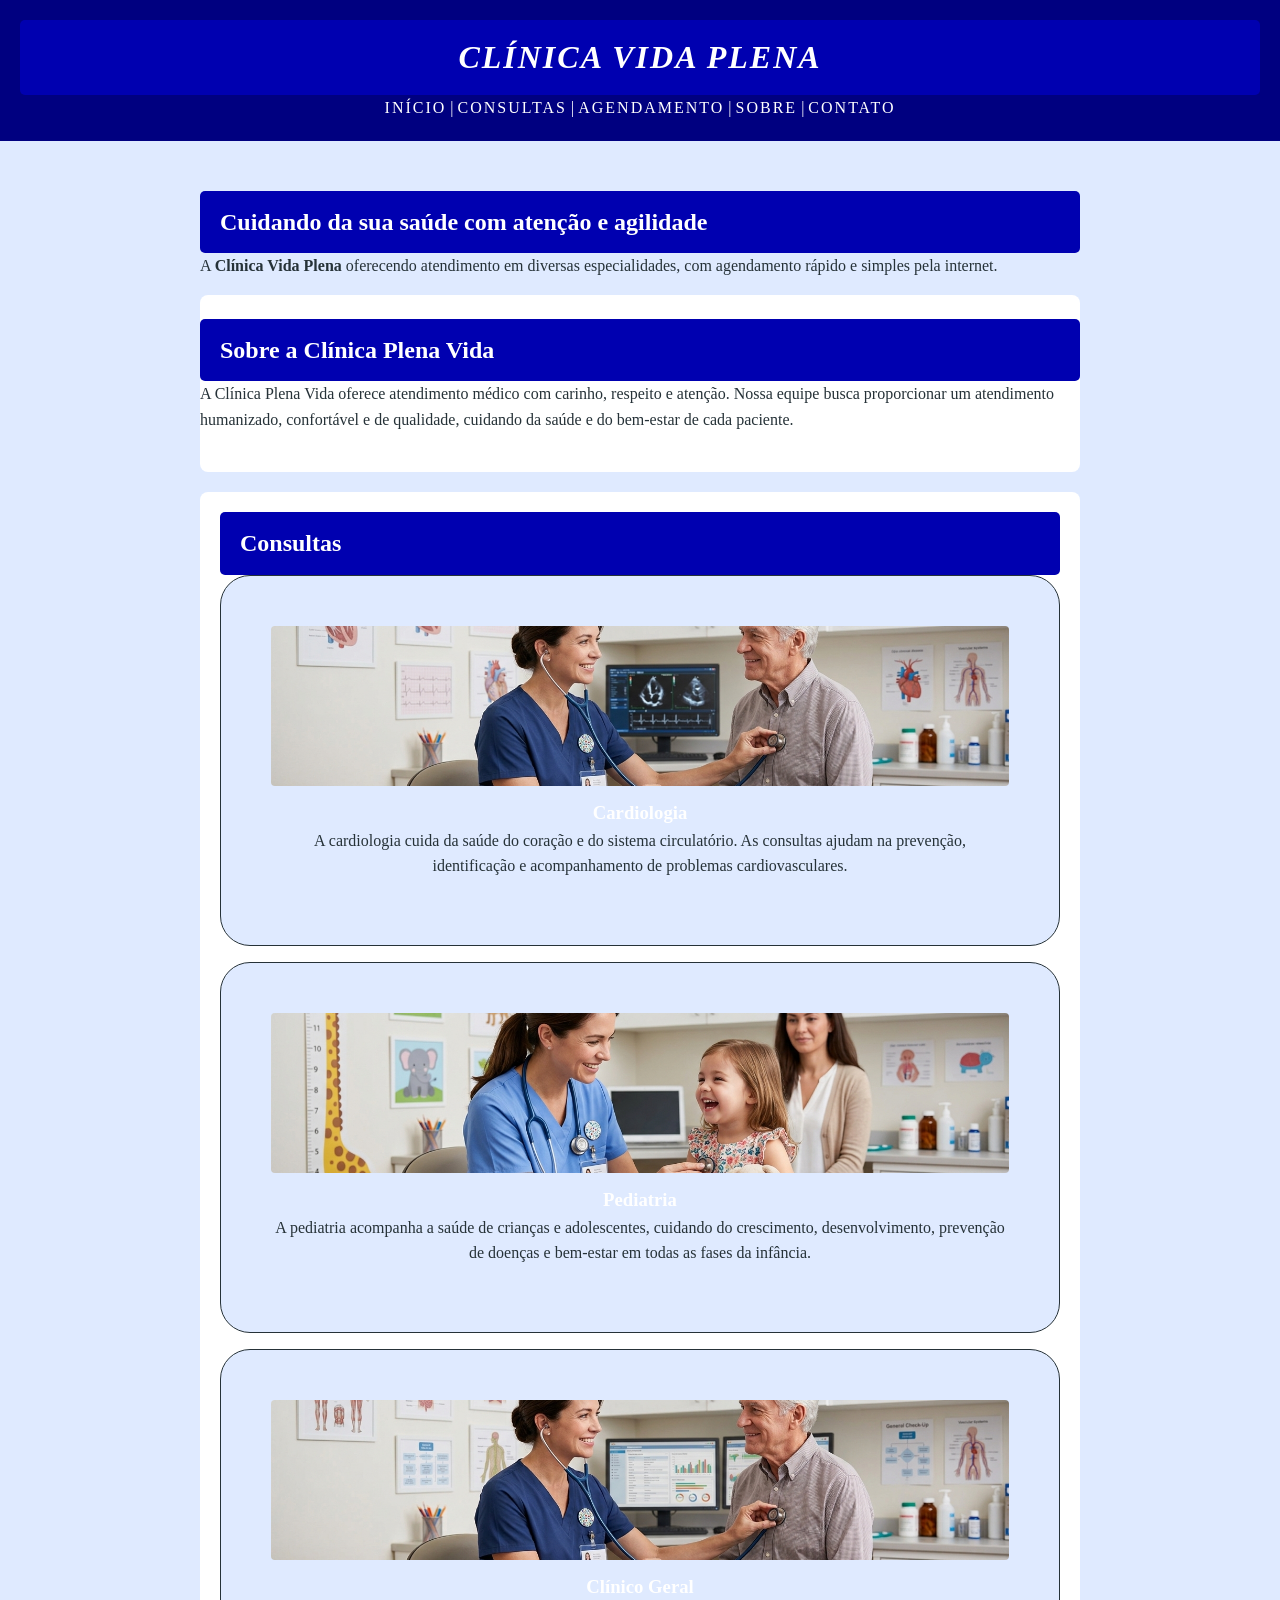
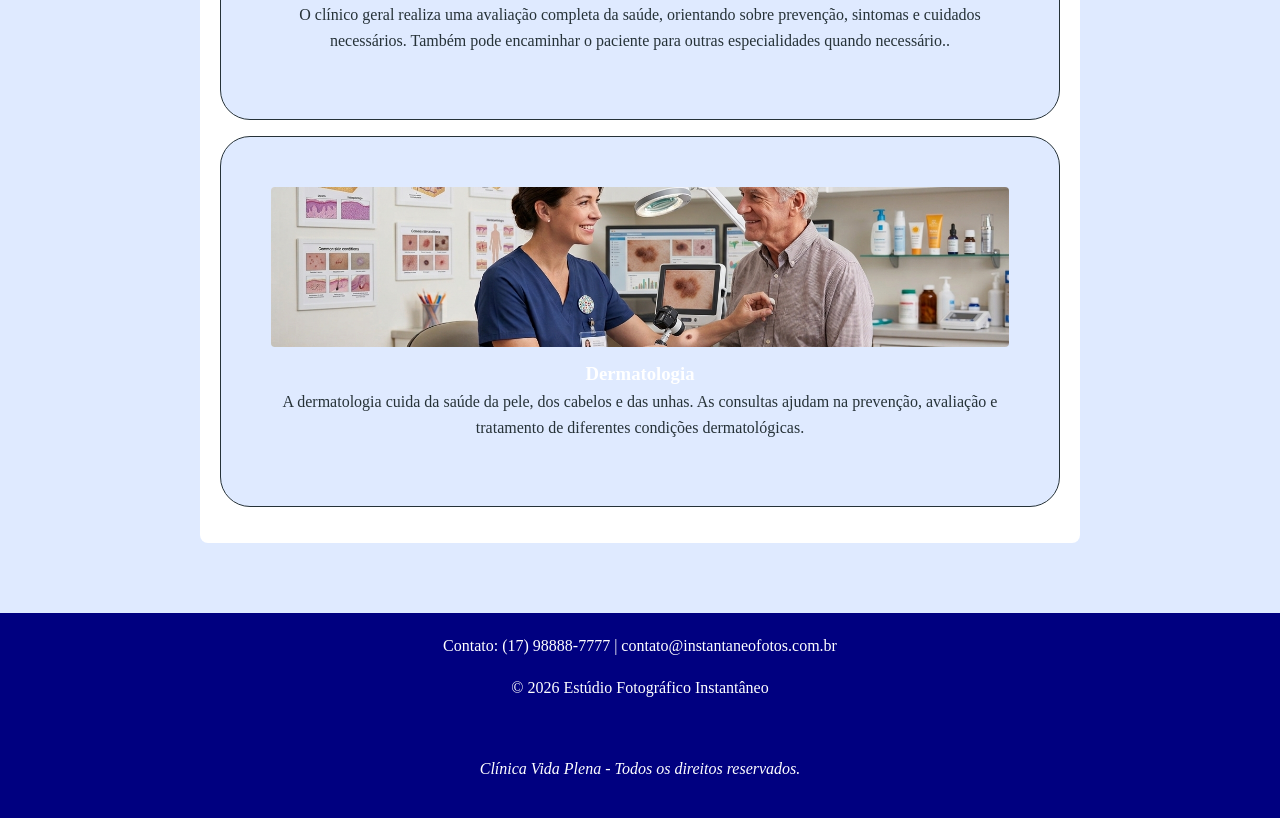
<file: index.html>
<!DOCTYPE html>
<html lang="pt-BR">

<head>
    <meta charset="UTF-8">
    <meta name="viewport" content="width=device-width, initial-scale=1.0">
    <title>Clínica Vida Plena</title>

<link rel="stylesheet" href="style.css">

</head>

<body>
    <header>
        <h1>Clínica Vida Plena</h1>
        <nav>
            <a href="index.html">Início</a> |
            <a href="#consultas">Consultas</a> |
            <a href="agendamento.html">Agendamento</a> |
            <a href="#sobre">Sobre</a> |
            <a href="#contato">Contato</a>
        </nav>
    </header>

    <main>
        <h2>Cuidando da sua saúde com atenção e agilidade</h2>
        <p>
            A <strong>Clínica Vida Plena</strong> oferecendo atendimento em diversas especialidades, com agendamento
            rápido e simples pela internet.
        </p>
        

         <section id="sobre">
            <h2>Sobre a Clínica Plena Vida</h2>
            <p>A Clínica Plena Vida oferece atendimento médico com carinho, respeito e atenção. Nossa equipe busca proporcionar um atendimento humanizado, confortável e de qualidade, cuidando da saúde e do bem-estar de cada paciente.</p>
        </section>

        <section id="consultas">
            <h2>Consultas</h2>
            <article class="card">
                <div class="foto" id="foto-cardiologia"></div>
                <h3>Cardiologia</h3>
                <p>A cardiologia cuida da saúde do coração e do sistema circulatório. As consultas ajudam na prevenção, identificação e acompanhamento de problemas cardiovasculares.</p>
            </article>
            <article class="card">
                <div class="foto" id="foto-pediatria"></div>
                <h3>Pediatria</h3>
                <p>A pediatria acompanha a saúde de crianças e adolescentes, cuidando do crescimento, desenvolvimento, prevenção de doenças e bem-estar em todas as fases da infância.</p>
            </article>
            <article class="card">
                <div class="foto" id="foto-clinico-geral"></div>
                <h3>Clínico Geral</h3>
                <p>O clínico geral realiza uma avaliação completa da saúde, orientando sobre prevenção, sintomas e cuidados necessários. Também pode encaminhar o paciente para outras especialidades quando necessário..</p>
            </article>
            <article class="card">
                <div class="foto" id="foto-dermatologia"></div>
                <h3>Dermatologia</h3>
                <p>A dermatologia cuida da saúde da pele, dos cabelos e das unhas. As consultas ajudam na prevenção, avaliação e tratamento de diferentes condições dermatológicas.</p>
            </article>
        </section>
    </main>

    <footer id="contato">
        <p>Contato: (17) 98888-7777 | contato@instantaneofotos.com.br</p>
        <p>&copy; 2026 Estúdio Fotográfico Instantâneo</p>
    </footer>

    <footer>
        <p>
            <i>Clínica Vida Plena - Todos os direitos reservados.</i>
        </p>
    </footer>
</body>

</html>
</file>
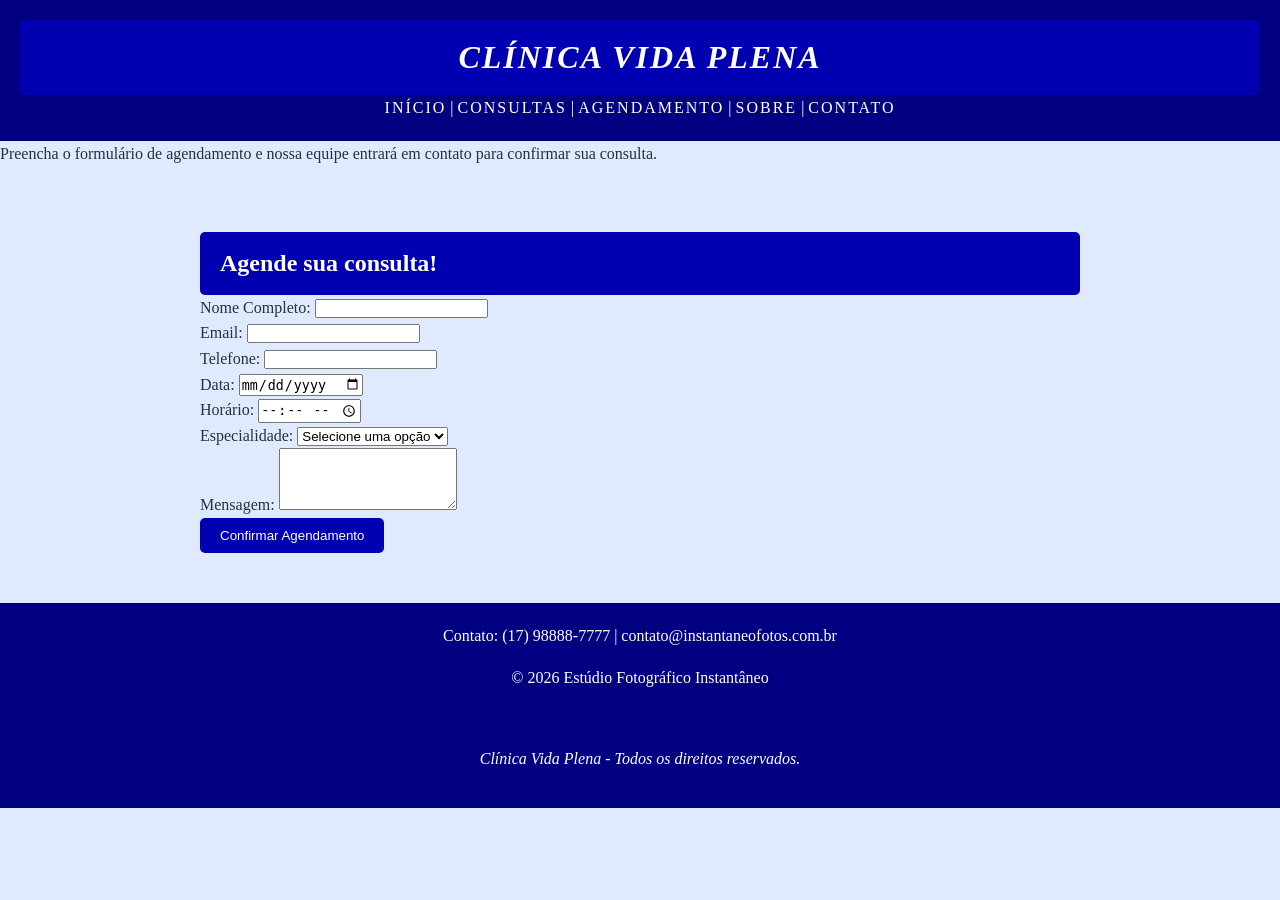
<file: agendamento.html>
<!DOCTYPE html>
<html lang="pt-BR">

<head>
    <meta charset="UTF-8">
    <meta name="viewport" content="width=device-width, initial-scale=1.0">
    <title>Agendamento - Clínica Vida Plena</title>

    <link rel="stylesheet" href="style.css">

</head>

<body>
    <header>
        <h1>Clínica Vida Plena</h1>
        <nav>
            <a href="index.html">Início</a> |
            <a href="#consultas">Consultas</a> |
            <a href="agendamento.html">Agendamento</a> |
            <a href="#sobre">Sobre</a> |
            <a href="#contato">Contato</a>
        </nav>
    </header>

    <p>
            Preencha o formulário de agendamento e nossa equipe entrará em contato para confirmar sua consulta.
        </p>

    <main>
        <h2>Agende sua consulta!</h2>
        <form action="#" method="post">
           <label for="nome">Nome Completo:</label>
           <input type="text" name="nome" id="nome" required>
           <br>
           <label for="email">Email:</label>
           <input type="email" name="email" id="email">
           <br>
           <label for="telefone">Telefone:</label>
           <input 
                type="tel" 
                name="telefone" 
                id="telefone" 
                required
                inputmode="numeric"
                maxlength="15"
                pattern="(?:\(?[1-9]{2}\)?\s?)?(?:9\d{4}|\d{4})-?\d{4}"
                title="Digite com DDD. EX:(17)98765-4321 ou 17987654321"
            >
           <br>
           <label for="data">Data:</label>
           <input type="date" name="data" id="data" required>
           <br>
           <label for="hora">Horário:</label>
           <input type="time" name="hora" id="hora" required>
           <br>
           <label for="especialidade">Especialidade:</label>
           <select name="especialidade" id="especialidade" required>
            <option value="">Selecione uma opção</option>
            <option value="clinico-geral">Clínico Geral</option>
            <option value="cardiologia">Cardiologia</option>
            <option value="dermatologia">Dermatologia</option>
            <option value="pediatria">Pediatria</option>
           </select>
           <br>
           <label for="mensagem">Mensagem:</label>
           <textarea name="mensagem" id="mensagem" rows="4"></textarea>
           <br>
           <button type="submit">Confirmar Agendamento</button>
        </form>
    </main>
    
    <footer id="contato">
        <p>Contato: (17) 98888-7777 | contato@instantaneofotos.com.br</p>
        <p>&copy; 2026 Estúdio Fotográfico Instantâneo</p>
    </footer>

    <footer>
        <p>
            <i>Clínica Vida Plena - Todos os direitos reservados.</i>
        </p>
    </footer>
</body>

</html>
</file>
<file: style.css>
/* ===== SELETOR UNIVERSAL ===== */
* {
    margin: 0;
    padding: 0;
    box-sizing: border-box;
}

/* ===== SELETOR DE TAG ===== */

/* ===== BASE ===== */

body {
    font-family:Georgia, 'Times New Roman', Times, serif;
    color: #263238;
    background-color: #dfeaff;
    line-height: 1.6;
}

/* ===== TÍTULOS ===== */

h1 {
    font-size: 32px;
    font-style: italic;
}
h3 {
    color: white;
}

p {
    margin-bottom: 16px;
}

a {
    text-decoration: none;
    color:white;
}

header {
    background-color: #000080;
    color: white;
    padding: 20px;
    text-align:center;
}

header h1 {
    color: white;
    letter-spacing: 2px;
    text-transform: uppercase;
}

/* ===== MENU ===== */


nav ul {
    list-style: none;
    display: flex;
    justify-content: center;
    gap: 20px;
}

nav li {
    display: inline-block;
    margin: 0 16px;
}

nav a {
    color: white;
    text-decoration: none;
    font-family: Georgia, 'Times New Roman', Times, serif;
    text-transform: uppercase;
    letter-spacing: 2px;
}

nav a:hover {
    color: #4c3fff;
}

/* ===== CONTEÚDO PRINCIPAL ===== */

main {
    max-width: 1000px;
    margin: 0 auto;
    padding: 50px 60px
}

/* ===== CABEÇALHO E RODAPÉ ===== */


footer {
    background-color: #000080;
    color: white;
    text-align: center;
    padding: 20px;
}

/* ===== SELETOR DE CLASSE ===== */
.card {
    background-color: #dfeaff;
    border: 1px solid;
    border-radius: 30px;
    padding: 50px;
    margin-bottom: 16px;
    text-align: center;
}

.foto {
    background-color: #dfeaff;
    background-size: cover;
    background-position: center;
    height: 160px;
    border-radius: 4px;
    margin-bottom: 12px;
}


/* ===== SEÇÕES ===== */

section {
    background-color: white;
    padding: 20px;
    margin-bottom: 20px;
    border-radius: 8px;
    
}

/* ===== BOTÃO ===== */

button {
    background-color: #0000b0;
    color: white;
    padding: 10px 20px;
    border: none;
    border-radius: 5px;
}

/* ===== SELETOR DE ID ===== */
#sobre {
    padding: 24px 0;
}

#portfólio {
    padding: 24px;
}

#pacotes {
    background-color: #dfeaff;
    border-radius: 8px;
    padding: 24px;
}

#horario {
    background-color: #dfeaff;
    border-radius: 8px;
    padding: 24px;
    margin-top: 24px;
}

#foto-cardiologia {
    background-image: url("imagem\ cardiologia.jpg");
}

#foto-pediatria {
    background-image: url("imagem\ pediatria.jpg");
}
#foto-clinico-geral {
    background-image: url("imagem\ clinico\ geraljpg.jpg");
}

#foto-dermatologia {
    background-image: url("imagem\ demartologia.jpg");
}

/* ===== SELETOR COMPARTILHADO ===== */
h1, h2, h3
input[type="submit"] {
    background-color: #0000b0;
    color: white;
    border: none;
    padding: 12px 20px;
    border-radius: 5px;
    cursor: pointer;
    font-family: Georgia, 'Times New Roman', Times, serif;
}
</file>
